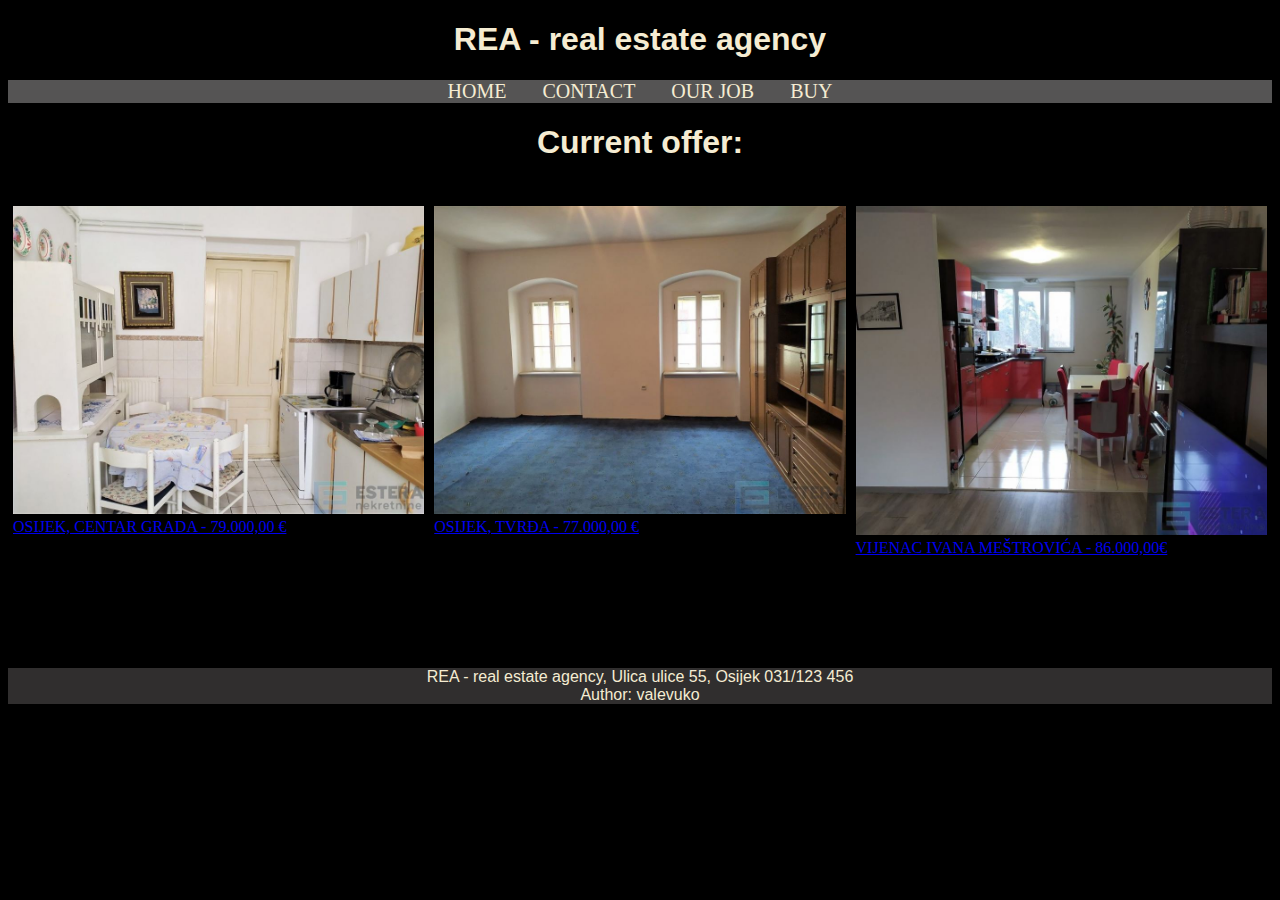
<file: buy.html>
<!DOCTYPE html>
<html>
<title>
    REA
</title>
<head>
    <link rel="stylesheet" href="style.css">
    <meta name="viewport" content="width=device-width, initial-scale=1.0">
<body>
    <h1>
        REA - real estate agency
    </h1>
    <div class="topnav">
        <a href="home.html"> HOME</a>
        <a href="contact.html"> CONTACT</a>
        <a href="ourjob.html"> OUR JOB</a>
        <a href="buy.html"> BUY</a>
    </div>
    <h1>
        Current offer:
    </h1>
<br>
    <div class="row">
        <div class="column">
            <img src="stan7.jpg" alt="stan7" style="width:100%">
            <a href="https://www.njuskalo.hr/nekretnine/osijek-centar-grada-2-sobni-stan-73.70m2-vrt-odlicna-lokacija-oglas-35329764 ">
                OSIJEK, CENTAR GRADA - 79.000,00 €
            </a>
        </div>
        <div class="column">
            <img src="stan8.jpg" alt="stan8" style="width:100%">
            <a href="https://www.njuskalo.hr/nekretnine/osijek-tvrda-2-soban-stan-68-m2-1-kat-odlicna-oglas-34445091">
                OSIJEK, TVRĐA - 77.000,00 €
            </a>
        </div>
        <div class="column">
            <img src="stan9.jpg" alt="stan9" style="width:100%">
            <a href="https://www.njuskalo.hr/nekretnine/vijenac-ivana-mestrovica-adaptirani-3-soban-stan-4-kat-oglas-33591436">
                VIJENAC IVANA MEŠTROVIĆA - 86.000,00€
            </a>
        </div>
    </div>
    <br>
    <br>
    <br>
    <br>
    <br>
    <footer>
        <p>
            REA - real estate agency, Ulica ulice 55, Osijek 031/123 456
            <br>
            Author: valevuko
        </p>
    </footer>
</body>
</head>
</html>
</file>
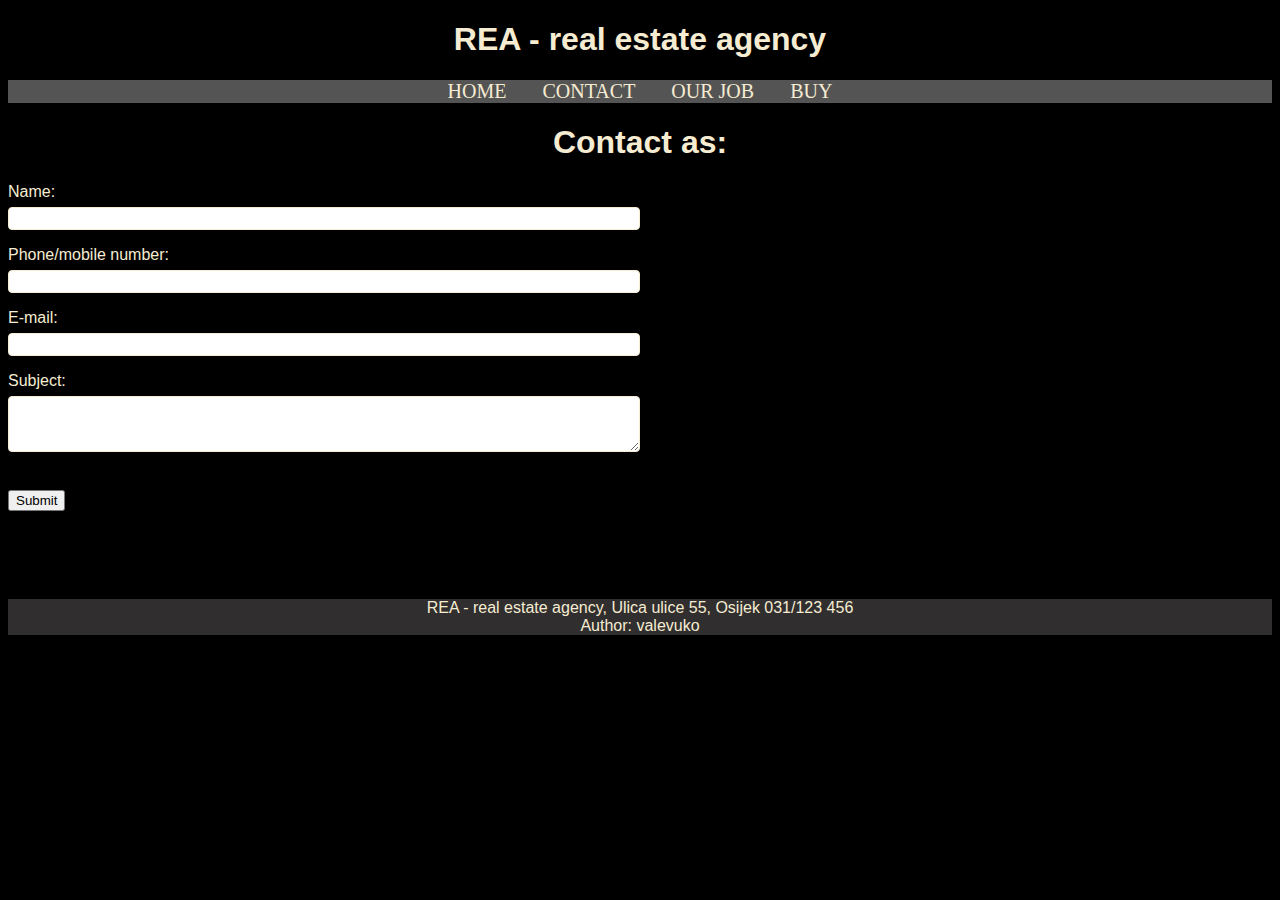
<file: contact.html>
<!DOCTYPE html>
<html>
    <title>
        REA
    </title>
<head>
    <link rel="stylesheet" href="style.css">
    <meta name="viewport" content="width=device-width, initial-scale=1.0">
<body>
    <h1>
       REA - real estate agency
    </h1>
    <div class="topnav">
        <a href="home.html"> HOME</a>
        <a href="contact.html"> CONTACT</a>
        <a href="ourjob.html"> OUR JOB</a>
        <a href="buy.html"> BUY</a>
    </div>
    <h1>
        Contact as:
    </h1>
    <label form="name">
        Name:
    </label>
<br>
    <input type="name" id="name">
<br>
    <label form="mobile">
        Phone/mobile number:
    </label>
<br>
    <input type="mobile" id="mobile">    
<br>
    <label form="mail">
        E-mail:
    </label>
<br>    
    <input type="mail" id="mail">
<br>
    <label form="subject">
        Subject:
    </label>
<br>
    <textarea id="subject" name="subject">
    </textarea>
<br>
<br>
    <button onclick="myFunction()">Submit</button>
    <script>
        function myFunction() {
        alert("Thank you!");
        }
    </script>
    <br>
    <br>
    <br>
    <br>
    <br>
    <footer>
        <p>
            REA - real estate agency, Ulica ulice 55, Osijek 031/123 456
            <br>
            Author: valevuko
        </p>
    </footer>
</body>
</head>
</html>
</file>
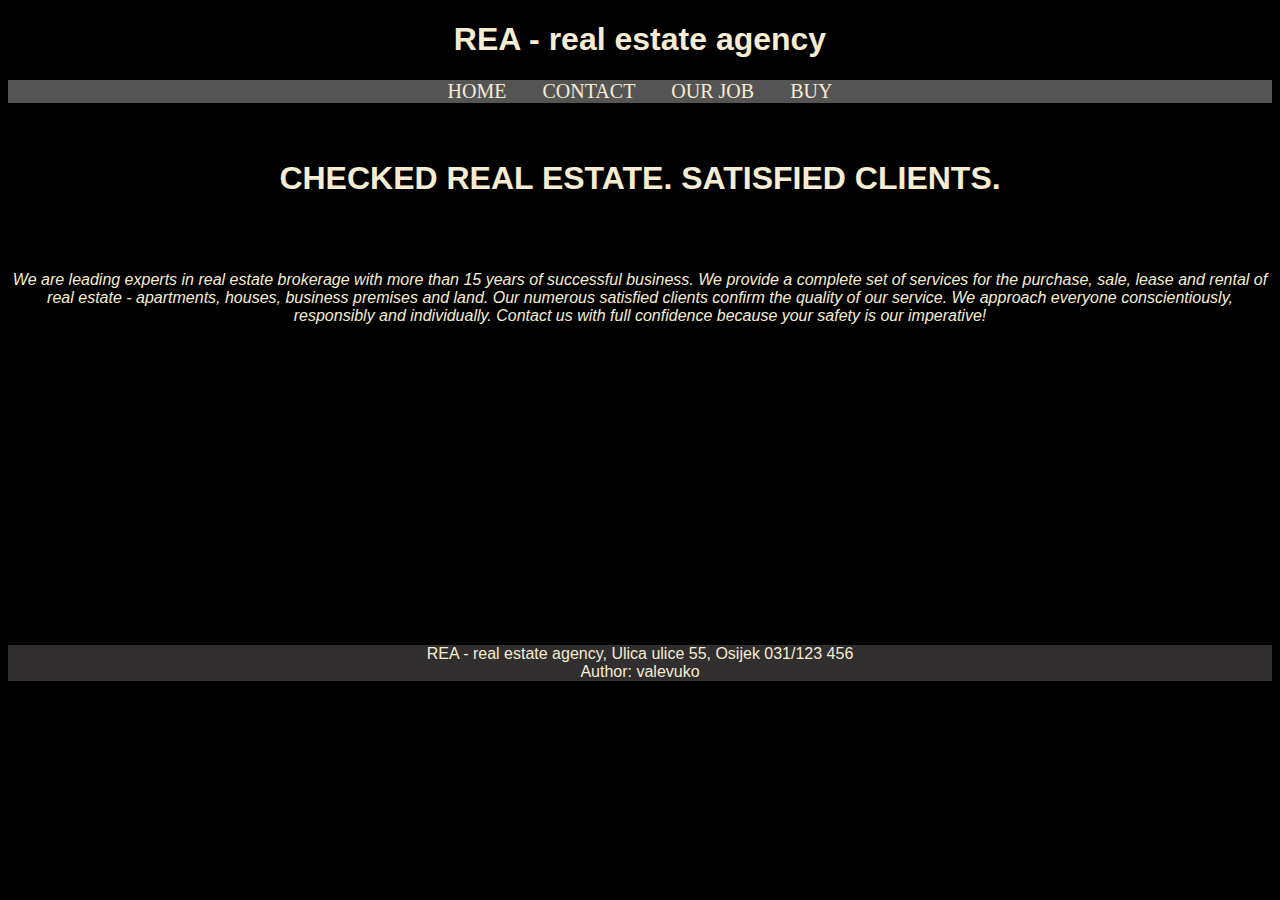
<file: home.html>
<!DOCTYPE html>
<html>
<title>
    REA
</title>
<head>
    <link rel="stylesheet" href="style.css">
    <meta name="viewport" content="width=device-width, initial-scale=1.0">
<body>
    <h1>
        REA - real estate agency
    </h1>
    <div class="topnav">
        <a href="home.html"> HOME</a>
        <a href="contact.html"> CONTACT</a>
        <a href="ourjob.html"> OUR JOB</a>
        <a href="buy.html"> BUY</a>
    </div>
<br>
<br>
    <h1>
        CHECKED REAL ESTATE. SATISFIED CLIENTS.
    </h1>
<br>
<br>    
    <p>
        <i>We are leading experts in real estate brokerage with more than 15 years of successful business. We provide a
        complete set of services for the purchase, sale, lease and rental of real estate - apartments, houses, business
        premises and land. Our numerous satisfied clients confirm the quality of our service. We approach everyone
        conscientiously, responsibly and individually. Contact us with full confidence because your safety is our
        imperative!</i>
    </p>
    <br>
    <br>
    <br>
    <br>
    <br>
    <br>
    <br>
    <br>
    <br>
    <br>
    <br>
    <br>
    <br>
    <br>
    <br>
    <br>
    <footer>
        <p>
            REA - real estate agency, Ulica ulice 55, Osijek 031/123 456
            <br>
            Author: valevuko
        </p>
    </footer>
</body>
</head>
</html>
</file>
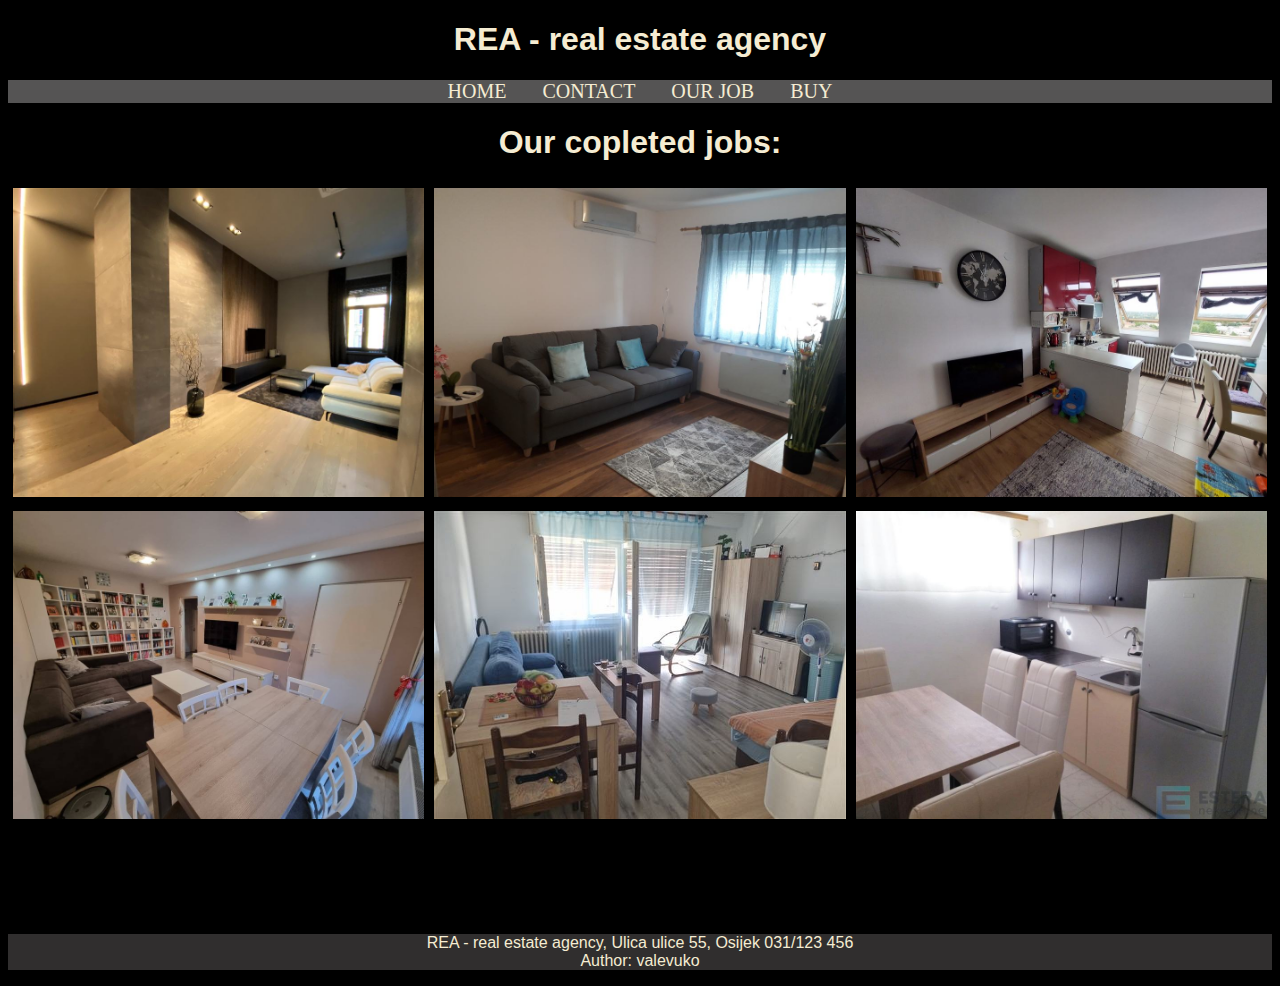
<file: ourjob.html>
<!DOCTYPE html>
<html>
    <title>
        REA
    </title>
<head>
    <link rel="stylesheet" href="style.css">
    <meta name="viewport" content="width=device-width, initial-scale=1.0">
<body>
    <h1>
       REA - real estate agency
    </h1>
    <div class="topnav">
        <a href="home.html"> HOME</a>
        <a href="contact.html"> CONTACT</a>
        <a href="ourjob.html"> OUR JOB</a>
        <a href="buy.html"> BUY</a>
    </div>
    <h1>
        Our copleted jobs:
    </h1>
     <div class="row">
        <div class="column">
          <img src="stan1.jpg" alt="stan1" style="width:100%">
        </div>
        <div class="column">
          <img src="stan2.jpg" alt="stan2" style="width:100%">
        </div>
        <div class="column">
          <img src="stan3.jpg" alt="stan3" style="width:100%">
        </div>
      </div>
      <div class="row">
        <div class="column">
          <img src="stan4.jpg" alt="stan4" style="width:100%">
        </div>
        <div class="column">
          <img src="stan5.jpg" alt="stan5" style="width:100%">
        </div>
        <div class="column">
          <img src="stan6.jpg" alt="stan6" style="width:100%">
        </div>
      </div>
    <br>
    <br>
    <br>
    <br>
    <br>
    <footer>
        <p>
            REA - real estate agency, Ulica ulice 55, Osijek 031/123 456
            <br>
            Author: valevuko
        </p>
    </footer>
</body>
</head>
</html>
</file>
<file: style.css>
body{
    background-color: black;
}
h1 {
    text-align: center;
    font-family:'Franklin Gothic Medium', 'Arial Narrow', Arial, sans-serif;
    color:rgb(245, 236, 210);
}
h3 {
    text-align: center;
    font-family: 'Segoe UI', Tahoma, Geneva, Verdana, sans-serif;
    color:rgb(245, 236, 210)
}
h4{
    text-align: center;
    font-family: 'Segoe UI', Tahoma, Geneva, Verdana, sans-serif;
    color: rgb(245, 236, 210);
}
p {
    text-align: center;
    font-family: 'Segoe UI', Tahoma, Geneva, Verdana, sans-serif;
    color: rgb(245, 236, 210);
}
.topnav {
    text-align: center;
    overflow: hidden;
    background-color: rgb(85, 84, 84);
}
.topnav a {
    float: center;
    color: rgb(245, 236, 210);
    text-align: center;
    padding: 14px 16px;
    text-decoration:double;
    font-size: 20px;
}
label {
    font-family: 'Segoe UI', Tahoma, Geneva, Verdana, sans-serif;
    color: rgb(245, 236, 210);
    text-align: left;
}
input[type=name] {
    width: 50%;
    padding: 3px;
    border: 1px solid rgb(245, 236, 210);
    border-radius: 4px;
    box-sizing: border-box;
    margin-top: 6px;
    margin-bottom: 16px;
    resize: vertical;
}
input[type=mobile] {
    width: 50%;
    padding: 3px;
    border: 1px solid rgb(245, 236, 210);
    border-radius: 4px;
    box-sizing: border-box;
    margin-top: 6px;
    margin-bottom: 16px;
    resize: vertical;
}
input[type=mail] {
    width: 50%;
    padding: 3px;
    border: 1px solid rgb(245, 236, 210);
    border-radius: 4px;
    box-sizing: border-box;
    margin-top: 6px;
    margin-bottom: 16px;
    resize: vertical;
}
input[type=text], select, textarea {
    width: 50%;
    padding: 12px;
    border: 1px solid rgb(245, 236, 210);
    border-radius: 4px;
    box-sizing: border-box;
    margin-top: 6px;
    margin-bottom: 16px;
    resize: vertical;
}
* {
    box-sizing: border-box;
}     
.column {
    float: left;
    width: 33.33%;
    padding: 5px;
}
.row::after {
    content: "";
    clear: both;
    display: table;
}
footer{
    background-color: rgb(48, 46, 46);
    text-align: center;
    font-family: 'Segoe UI', Tahoma, Geneva, Verdana, sans-serif;
    color: rgb(245, 236, 210); 
}
</file>
